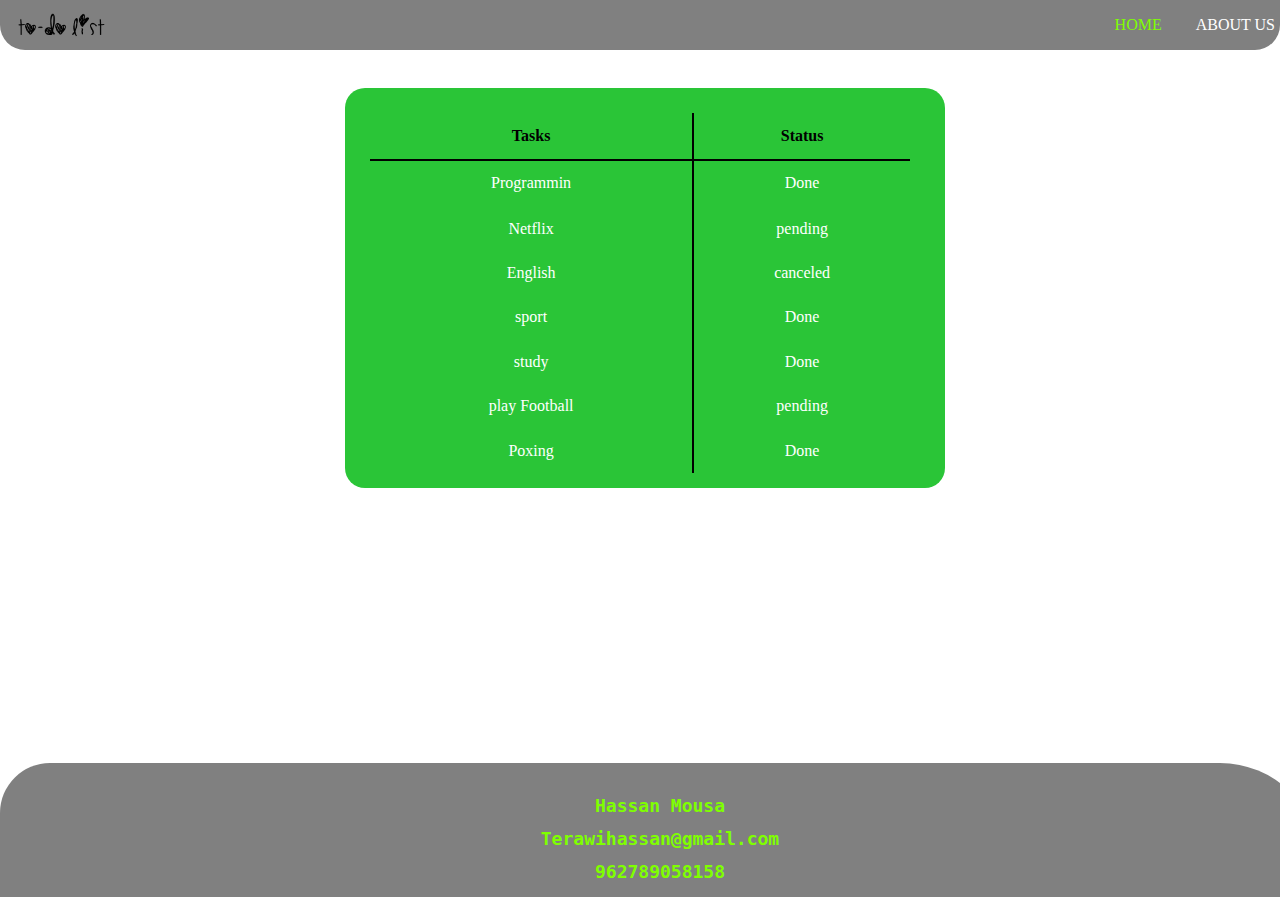
<file: index.html>
<!DOCTYPE html>
<html lang="en">
<head>
    <meta charset="UTF-8">
    <meta http-equiv="X-UA-Compatible" content="IE=edge">
    <meta name="viewport" content="width=device-width, initial-scale=1.0">
    <link rel="stylesheet" href="./style/indexstyle.css">
    <title>To Do list </title>
</head>
<body>
    <header>

        <div class="condiv1" style="width: 100%; height: 50px;">
           <img src="./assest/todologo.png" alt="logo"
            class="logo-class">


            <nav>
                <ul>
                    <li><a href="#"  style="color: chartreuse;">Home</a></li>
                    <li><a href="./about.html">About Us</a></li>
                    
                </ul>
            </nav>

        </div>

    </header>

    <main>

        <div class="to-do-div">

            <table id="to-do-table">
                <tr>
                    <th class="headertable">Tasks</th>
                    <th class="headertable2">Status</th>
                </tr>
                <tr>
                    <td class="taskclass">Programmin</td>
                    <td>Done</td>
                </tr>
                <tr>
                    <td class="taskclass">Netflix</td>
                    <td>pending</td>
                </tr>
                <tr>
                    <td class="taskclass">English</td>
                    <td>canceled</td>
                </tr>
                <tr>
                    <td class="taskclass">sport</td>
                    <td>Done</td>
                </tr>
                <tr>
                    <td class="taskclass">study</td>
                    <td>Done</td>
                </tr>
                <tr>
                    <td class="taskclass">play Football</td>
                    <td>pending</td>
                </tr>
                <tr>
                    <td class="taskclass">Poxing</td>
                    <td>Done</td>
                </tr>
            </table>

        </div>

</main>

    <footer>

        <div class="footer-div">
            
            <h1>Hassan Mousa</h1>
            <h1>Terawihassan@gmail.com</h1>
            <h1>962789058158</h1>

        </div>

<script src="./js/app.js"></script>
</body>
</html>
</file>
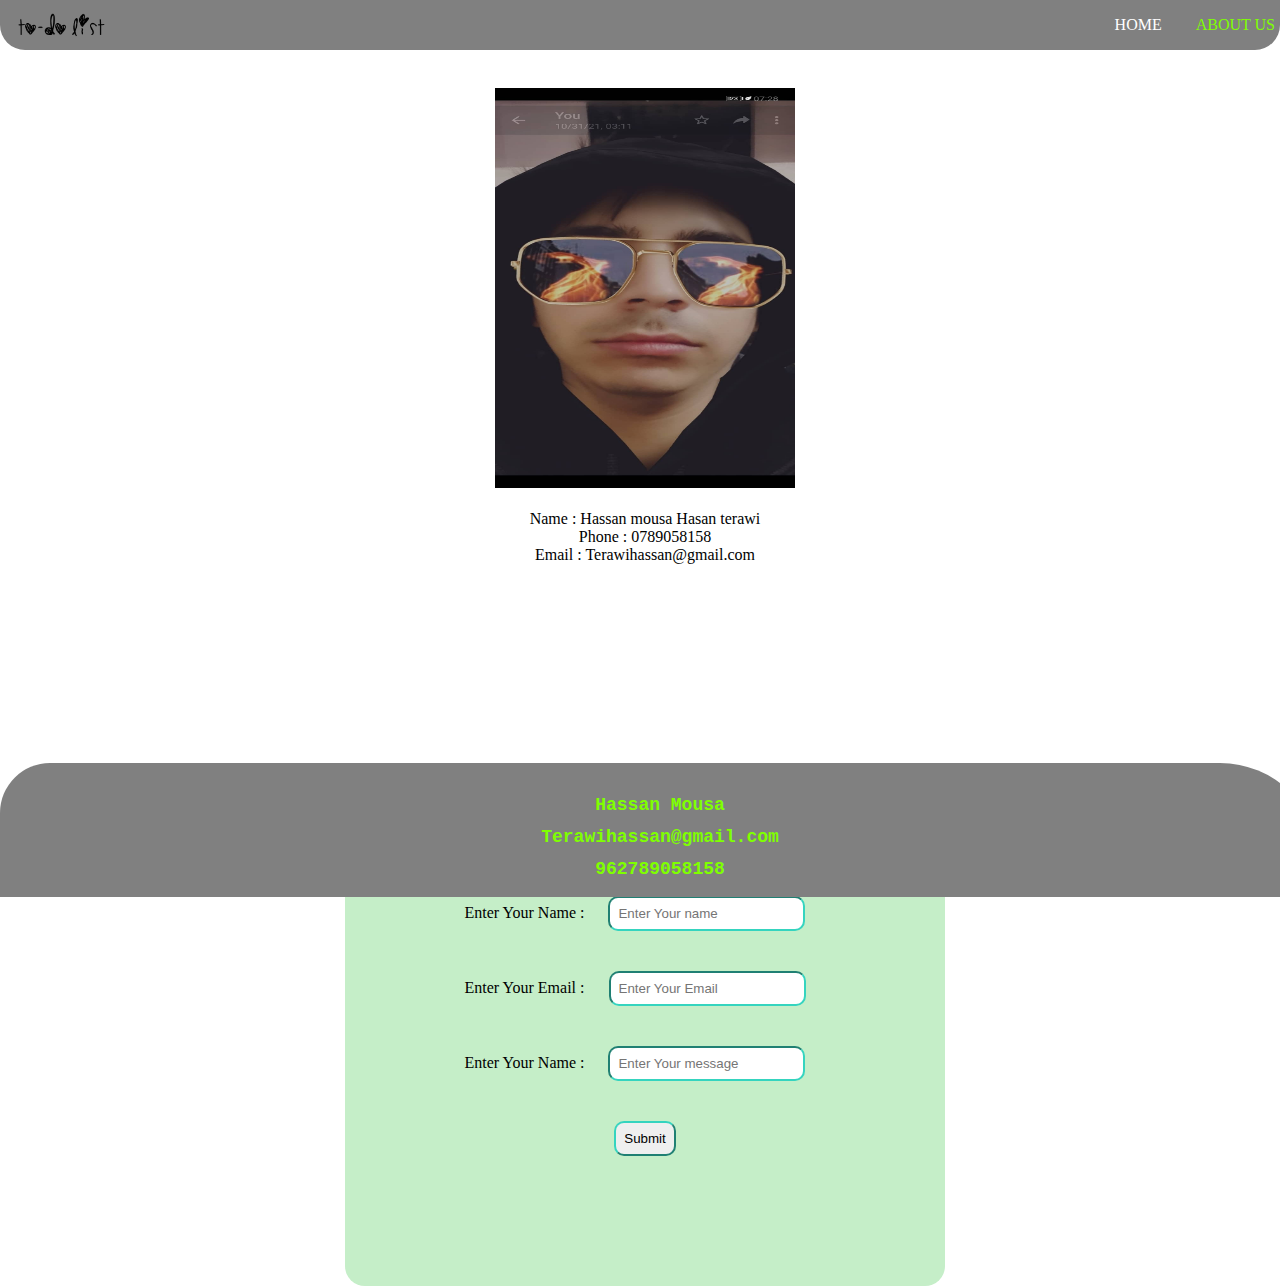
<file: about.html>
<!DOCTYPE html>
<html lang="en">
<head>
    <meta charset="UTF-8">
    <meta http-equiv="X-UA-Compatible" content="IE=edge">
    <meta name="viewport" content="width=device-width, initial-scale=1.0">
    <title>Document</title>
    <link rel="stylesheet" href="./style/about.css">
</head>
<body>
    <header>

       
        <div class="condiv1" style="width: 100%; height: 50px;">
            <img src="./assest/todologo.png" alt="logo"
             class="logo-class">
             <nav>
                <ul>
                    <li><a href="./index.html">Home</a></li>
                    <li><a href="./about.html" 
                      style="color: chartreuse;">About Us</a></li>
                    
                </ul>
            </nav>

        </div>

    </header>

    <main>

        <section >
            <div id="sec1">
                <div>

                    <img src="./assest/secpic.jpg" alt="mine" 
                width="300px" height="400px">
                </div>
                <br>
                <span>Name : Hassan mousa Hasan terawi</span><br>
                <span> Phone : 0789058158</span><br>
                <span>Email : Terawihassan@gmail.com</span><br>


            </div>

        </section>
       
        <section >
            <div id="sec2">
             
                <form >
                    <label for="name">Enter Your Name : </label>
                    <input type="text" name="" id="name"
                     placeholder="Enter Your name"><br>

                     <label for="email">Enter Your Email : </label>
                     <input type="email" name="" id="email"
                      placeholder="Enter Your Email"><br>

                      <label for="message">Enter Your Name : </label>
                      <input type="text" name="" id="message"
                       placeholder="Enter Your message"> <br>

                       <input type="submit" value="Submit">

                </form>
                
            </div>
        </section>

        <section id="sec1"></section>

    </main>

    <footer>

        <div class="footer-div">
            
            <h1>Hassan Mousa</h1>
            <h1>Terawihassan@gmail.com</h1>
            <h1>962789058158</h1>

        </div>

    </footer>
</body>
</html>
</file>
<file: style/indexstyle.css>
body{
    margin :0;
    height:50em;


}

.logo-class{
float: left;
padding-top: 1px;
width: 120px;
height: 50px;

}

.condiv1{
   background-color: grey;
   border-bottom-right-radius: 25px;
   border-bottom-left-radius: 25px;
}


nav{
    float: right;
}
nav ul{
    list-style: none;

}
nav ul li{
    display: inline-block;
    margin-left: 25px ;
    margin-right: 5px;
}

nav ul li a{
    text-decoration: none;
    color: white;
    text-transform: uppercase;
}

.footer-div{
    position: fixed;
    bottom: 0px;
    width: 100%;
    height : 75px;
    background-color: gray;
    color: chartreuse;
    text-align: center;
    font-family:monospace;
    font-size: xx-small;
    padding: 20px;
    border-top-left-radius: 50px;
    border-top-right-radius: 100px;
    margin-bottom: 3px;
    margin-top: 5px;
    padding-bottom: 39px;


}

.to-do-div{
background-color: rgb(42, 197, 55); 
height: 400px;
width: 600px;
border-radius: 20px;
margin-top: 32px;
position: absolute;
top: 7%;
left: 25%;

margin: 25px;

}
#to-do-table{
 
    background-color: none;
    color: white;
    height: 90%;
    
 border-collapse: collapse;
    width: 90%;
    border-radius: 20px;
    text-align: center;
    margin: 25px;
}
#to-do-table th {
    border-bottom: 2px solid black;
    border-collapse: collapse;
}

.taskclass{

    border-right: 2px solid black;
}


#to-do-table > tr:hover {
    background-color: red;
}

.headertable{
    color: black;
border-right: 2px solid black;
}
.headertable2{
    color: black;
}
</file>
<file: style/about.css>
body{
    margin :0;
    height:80em;


}

.logo-class{
float: left;
padding-top: 1px;
width: 120px;
height: 50px;

}

.condiv1{
   background-color: grey;
   border-bottom-right-radius: 25px;
   border-bottom-left-radius: 25px;
}


nav{
    float: right;
}
nav ul{
    list-style: none;

}
nav ul li{
    display: inline-block;
    margin-left: 25px ;
    margin-right: 5px;
}

nav ul li a{
    text-decoration: none;
    color: white;
    text-transform: uppercase;
}

.footer-div{
    position: fixed;
    bottom: 0px;
    width: 100%;
    height : 75px;
    background-color: gray;
    color: chartreuse;
    text-align: center;
    font-family:monospace;
    font-size: xx-small;
    padding: 20px;
    border-top-left-radius: 50px;
    border-top-right-radius: 100px;
    margin-bottom: 3px;
    margin-top: 5px;
    padding-bottom: 39px;


}




#sec1{
    background-color: none;
    height: 400px;
    width: 600px;
    border-radius: 20px;
    margin-top: 32px;
    position: absolute;
    top: 7%;
    left: 25%;
    text-align: center;
    margin: 25px;
    
    }
#sec2{
        background-color: rgb(197, 238, 200); 
        height: 400px;
        width: 600px;
        border-radius: 20px;
        margin-top: 32px;
        position: absolute;
        top: 89%;
         left: 25%;
         padding-top: 50px;
         padding-bottom: 10px;
         text-align: center;
        
        margin: 25px;
        
}
    
 input{
    margin: 20px;
    padding: 8px;
    border-radius: 10px;
    border-color: rgb(53, 212, 191);

}
</file>
